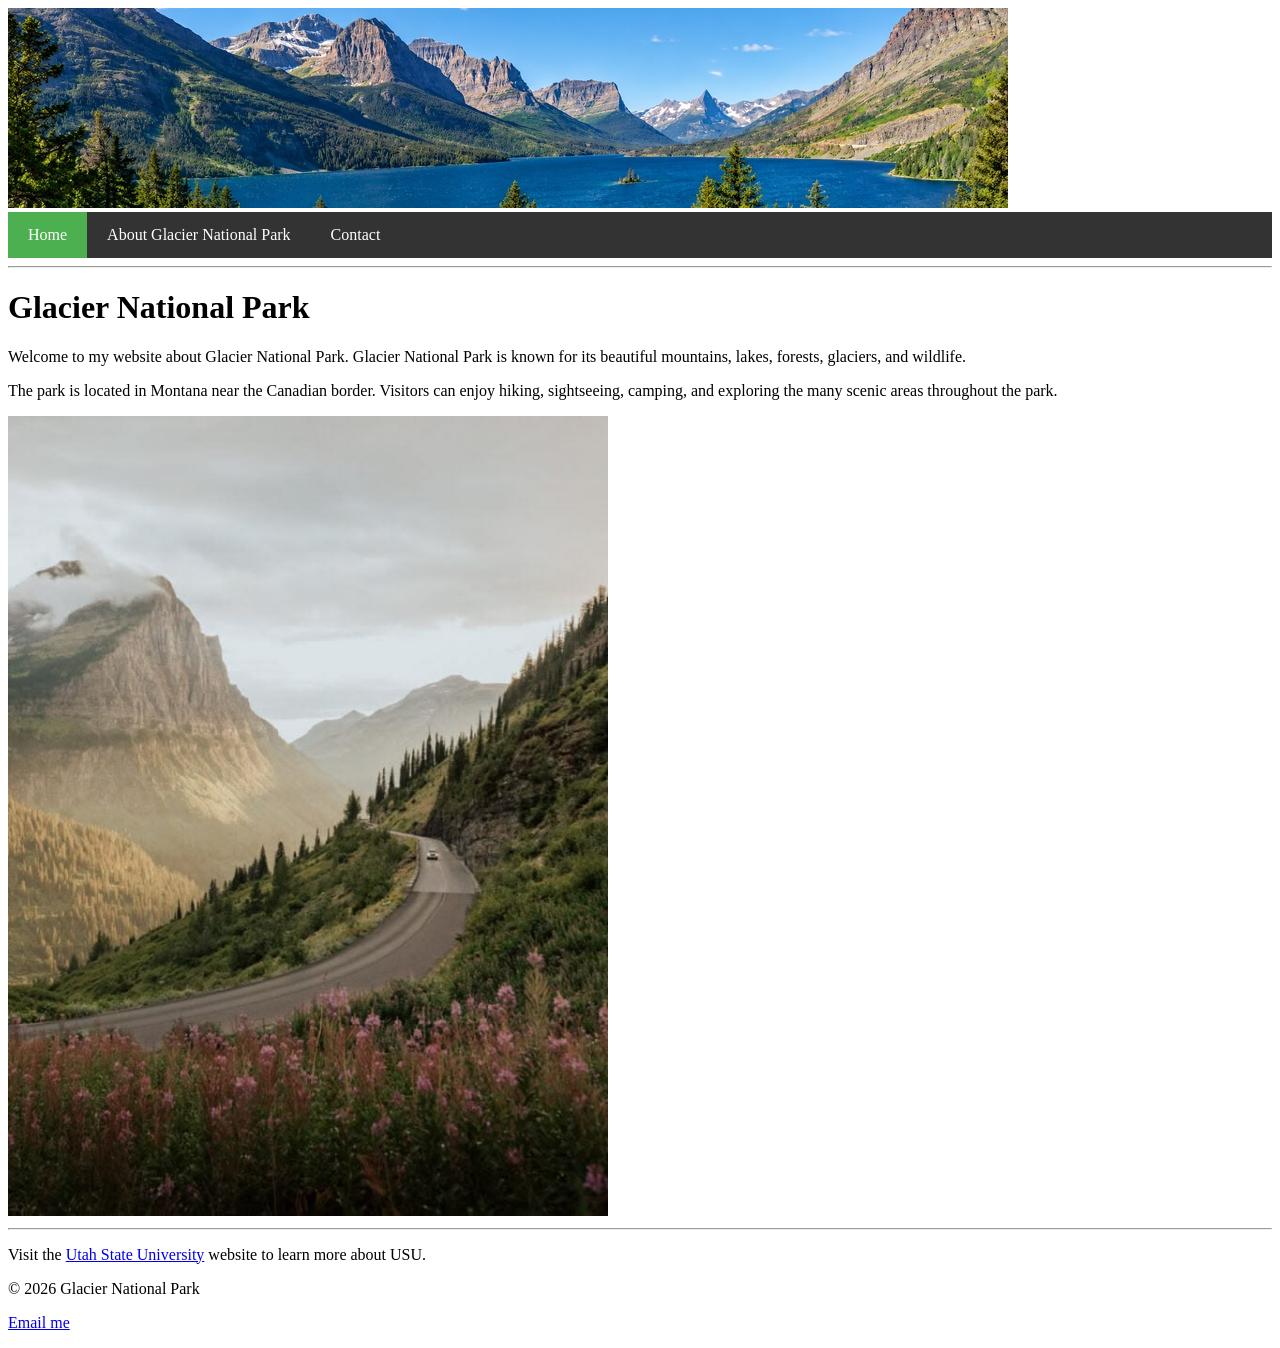
<file: index.html>
<!DOCTYPE html>
<html>
<head>
    <meta charset="UTF-8">
    <meta name="viewport" content="width=device-width, initial-scale=1.0">
    <meta name="description" content="Explore Glacier National Park in Montana: stunning mountains, alpine lakes, glaciers, and wildlife. Plan your visit with hiking, camping, and scenic drives.">
    <meta name="keywords" content="Glacier National Park, Montana, national parks, hiking, camping, Going-to-the-Sun Road, wildlife">
    <meta name="author" content="annie nelson">
    <link rel="stylesheet" href="style.css">
    <title>Glacier National Park: Home</title>
</head>

<body>

<img src="glacier-banner.jpg" alt="Scenic view of Glacier National Park" width="1000" height="200">

<ul>
    <li><a class="active" href="index.html">Home</a></li>
    <li><a href="about.html">About Glacier National Park</a></li>
    <li><a href="contact.html">Contact</a></li>
</ul>

<hr>

<h1>Glacier National Park</h1>

<p>Welcome to my website about Glacier National Park. Glacier National Park is known for its beautiful mountains, lakes, forests, glaciers, and wildlife.</p>

<p>The park is located in Montana near the Canadian border. Visitors can enjoy hiking, sightseeing, camping, and exploring the many scenic areas throughout the park.</p>

<img src="going-to-the-sun.jpg" alt="Going-to-the-Sun Road surrounded by mountains in Glacier National Park" width="600">

<hr>

<p>Visit the <a href="https://www.usu.edu">Utah State University</a> website to learn more about USU.</p>

<p>&copy; 2026 Glacier National Park</p>

<p><a href="mailto:example@email.com">Email me</a></p>

</body>
</html>
</file>
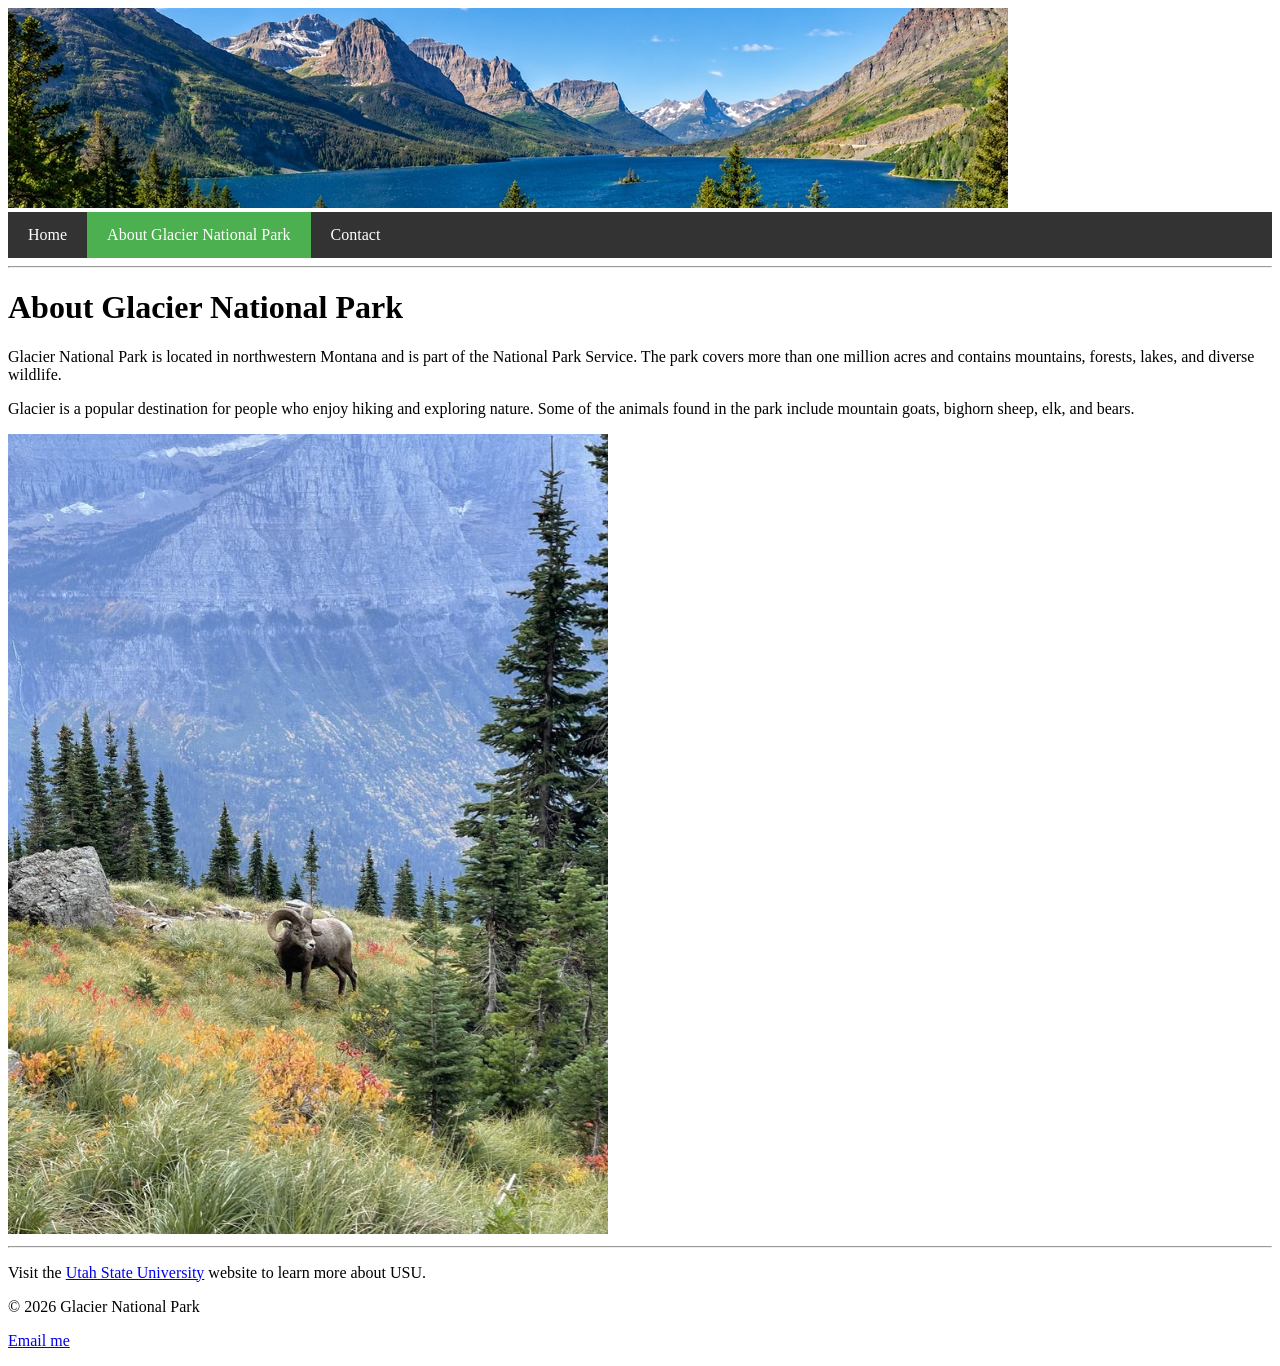
<file: about.html>
<!DOCTYPE html>
<html>
<head>
    <meta charset="UTF-8">
    <meta name="viewport" content="width=device-width, initial-scale=1.0">
    <meta name="description" content="Learn about Glacier National Park's history and ecosystem. Over one million acres of mountains, forests, and lakes, home to mountain goats, bighorn sheep, elk, and bears.">
    <meta name="keywords" content="Glacier National Park history, National Park Service, Montana wildlife, mountain goats, bighorn sheep">
    <meta name="author" content="annie nelson">
    <link rel="stylesheet" href="style.css">
    <title>Glacier National Park: About</title>
</head>

<body>

<img src="glacier-banner.jpg" alt="Scenic view of Glacier National Park" width="1000" height="200">

<ul>
    <li><a href="index.html">Home</a></li>
    <li><a class="active" href="about.html">About Glacier National Park</a></li>
    <li><a href="contact.html">Contact</a></li>
</ul>

<hr>

<h1>About Glacier National Park</h1>

<p>Glacier National Park is located in northwestern Montana and is part of the National Park Service. The park covers more than one million acres and contains mountains, forests, lakes, and diverse wildlife.</p>

<p>Glacier is a popular destination for people who enjoy hiking and exploring nature. Some of the animals found in the park include mountain goats, bighorn sheep, elk, and bears.</p>

<img src="wildlife.jpg" alt="Wildlife in Glacier National Park" width="600">

<hr>

<p>Visit the <a href="https://www.usu.edu">Utah State University</a> website to learn more about USU.</p>

<p>&copy; 2026 Glacier National Park</p>

<p><a href="mailto:example@email.com">Email me</a></p>

</body>
</html>
</file>
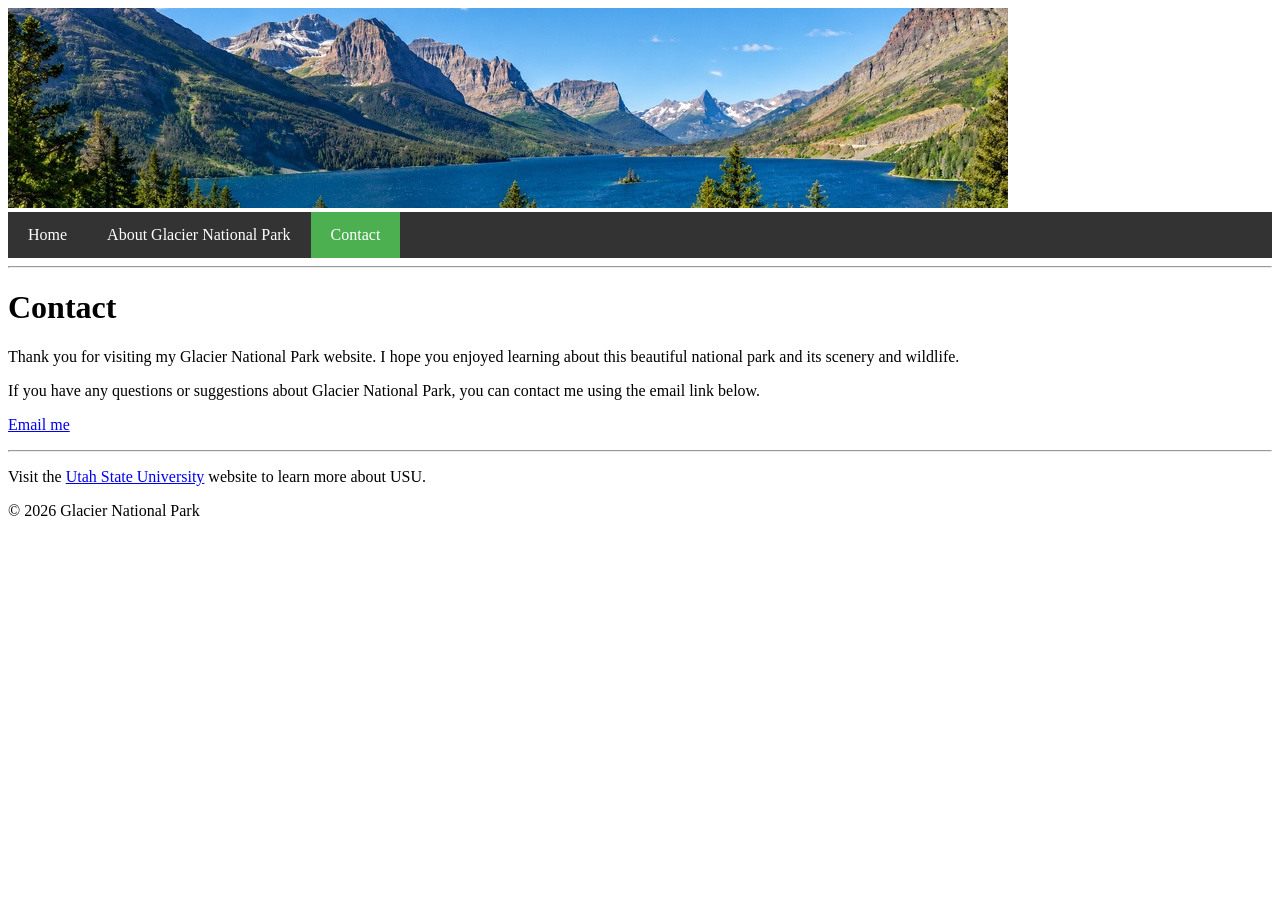
<file: contact.html>
<!DOCTYPE html>
<html>
<head>
    <meta charset="UTF-8">
    <meta name="viewport" content="width=device-width, initial-scale=1.0">
    <meta name="description" content="Contact me with questions or suggestions about my Glacier National Park website. Send an email and I'll get back to you about this Montana national park.">
    <meta name="keywords" content="contact, Glacier National Park website, questions, feedback, email">
    <meta name="author" content="annie nelson">
    <link rel="stylesheet" href="style.css">
    <title>Glacier National Park: Contact</title>
</head>

<body>

<img src="glacier-banner.jpg" alt="Scenic view of Glacier National Park" width="1000" height="200">

<ul>
    <li><a href="index.html">Home</a></li>
    <li><a href="about.html">About Glacier National Park</a></li>
    <li><a class="active" href="contact.html">Contact</a></li>
</ul>

<hr>

<h1>Contact</h1>

<p>Thank you for visiting my Glacier National Park website. I hope you enjoyed learning about this beautiful national park and its scenery and wildlife.</p>

<p>If you have any questions or suggestions about Glacier National Park, you can contact me using the email link below.</p>

<p><a href="mailto:example@email.com">Email me</a></p>

<hr>

<p>Visit the <a href="https://www.usu.edu">Utah State University</a> website to learn more about USU.</p>

<p>&copy; 2026 Glacier National Park</p>

</body>
</html>
</file>
<file: style.css>
/* Navigation bar */
ul {
    list-style-type: none;
    margin: 0;
    padding: 0;
    overflow: hidden;
    background-color: #333;
    position: sticky;
    top: 0;
    z-index: 1000;
}

/* Make navigation horizontal */
ul li {
    float: left;
}

/* Navigation links */
ul li a {
    display: block;
    color: white;
    text-align: center;
    padding: 14px 20px;
    text-decoration: none;
}

/* Hover color for inactive links */
ul li a:hover:not(.active) {
    background-color: #555;
}

/* Active page color */
ul li a.active {
    background-color: #4CAF50;
    color: white;
}
</file>
